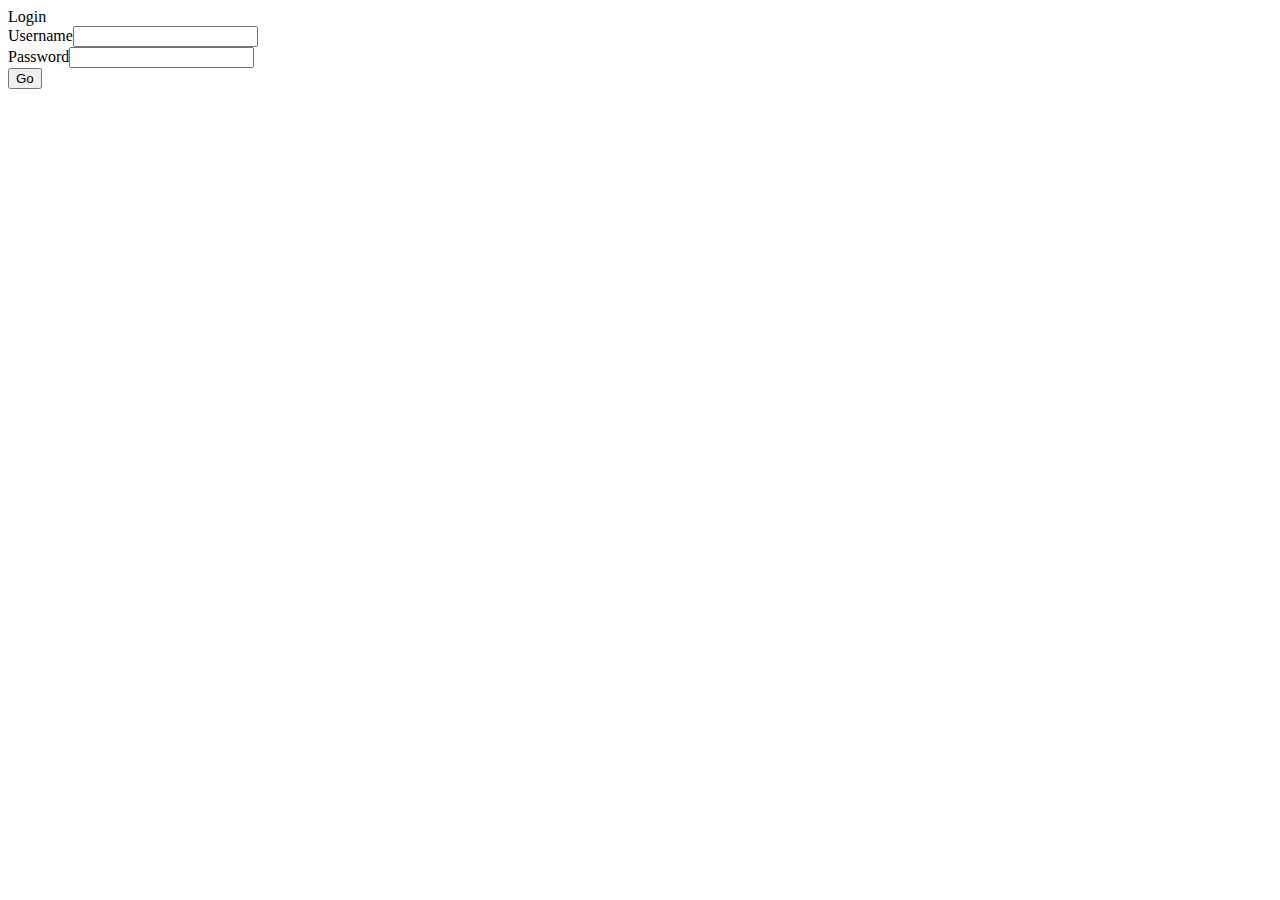
<file: node_modules/protractor/testapp/login.html>
<html>
  <head>
    <title>Test Application Login</title>
    <script>
      function login() {
        // Make sure everything works when the login is slow.
        window.setTimeout(function() {
          // Set a simple cookie.
          var username = document.getElementById('username').value;
          var password = document.getElementById('password').value;

          document.cookie = 'testcookie=' + username + '-' + password;

          window.location.assign('index.html');
        }, 2000);
      };
    </script>
  </head>
  <body>
    <div>Login</div>
    <div><label>Username</label><input id="username" type="text"/></div>
    <div><label>Password</label><input id="password" type="text"/></div>
    <div><button id="clickme" onClick="login()">Go</button></div>
  </body>
</html>
</file>
